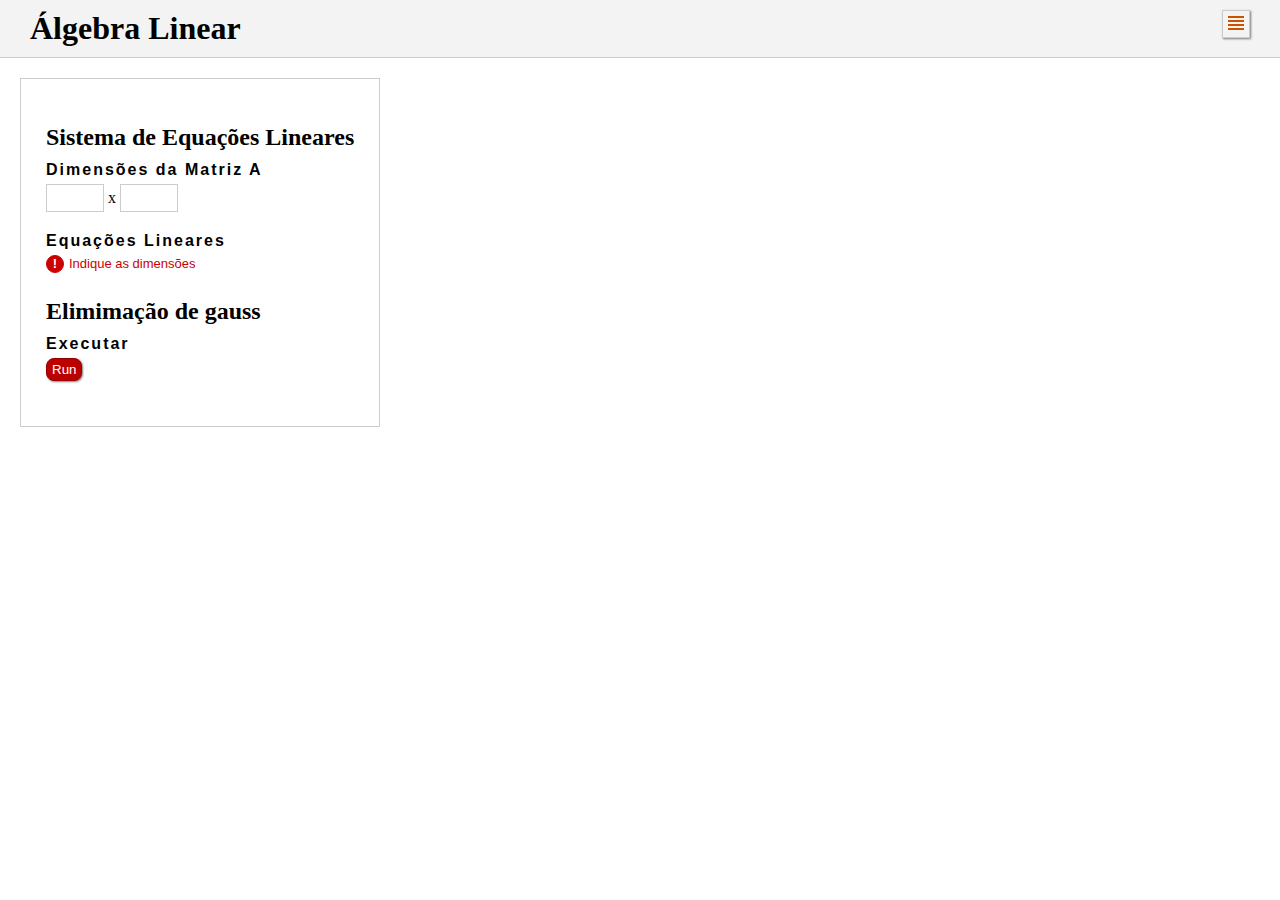
<file: index.html>
﻿<!DOCTYPE html PUBLIC "-//W3C//DTD XHTML 1.0 Transitional//EN" "http://www.w3.org/TR/xhtml1/DTD/xhtml1-transitional.dtd">
<html xmlns="http://www.w3.org/1999/xhtml" lang="pt-br">
    <head>
        <meta charset="utf-8" />
        <meta http-equiv="Content-Type" content="text/html; charset=utf-8" />
        <title>Álgebra Linear</title>
        <link rel="stylesheet" href="style-Util.css" type="text/css" media="screen" /> 
        <link rel="stylesheet" href="style-GaussianElimination.css" type="text/css" media="screen" /> 
        <script type="text/javascript" src="jquery-1.9.1.min.js"></script>
        <script type="text/javascript" src="script-Util.js"></script>
        <script type="text/javascript" src="script-LinearEquations.js"></script>
        <script type="text/javascript" src="script-GaussianElimination.js"></script>
        <script type="text/javascript" src="script.js"></script>
    </head> 
    
    <body>
        <header id="menu">
            <h1>Álgebra Linear</h1>
            <a href="#" class="button settings"></a>
            <div style="clear: both;"></div>
        </header>
        
        <section id="settings">
            <section id="lineq-settings">
                <h2>Sistema de Equações Lineares</h2>
                <div class="settings-group">
                    <h4>Dimensões da Matriz A</h4>
                    <input type="number" id="rows" name="rows" title="Linhas" min="1" max="5"> x <input type="number" id="columns" name="columns" title="Colunas" min="1" max="5">
                    <input type="button" id="buttonOk" value="Ok" class="button">
                    <input type="button" id="buttonReset" value="Reset" class="button">
                    <input type="button" id="buttonClear" value="Clear" class="button">
                </div>
                
                <div id="lineq-values" class="settings-group">
                    <h4>Equações Lineares</h4>
                    <p class="warning">Indique as dimensões</p>
                </div>
            </section>
        
            <section id="gausselim-settings">
                <h2>Elimimação de gauss</h2>
                <div class="settings-group">
                    <h4>Executar</h4>
                    <input type="button" id="buttonRun" value="Run" class="button">
                </div>
            </section>
        </section>
        
        <section id="content"></section>
        
        <!--<section id="console"></section>-->
    </body>
</html>
</file>
<file: style-Util.css>
* {
    margin: 0;
    padding: 0;
}

input[type='text'],
input[type='number'] {
    padding: 3px;
    border: 1px solid #ccc;
    width: 50px;
    height: 20px;
}

p.warning {
    font-family: Helvetica, Arial, sans;
    font-size: small;
    color: #C00;
}

p.warning:before {
    content: "!";
    display: inline-block;
    width: 16px;
    height: 16px;

    border: 1px solid #C00;
    background-color: #C00;
    color: #fff;
    text-align: center;
    margin-right: 5px;
    font-weight: bold;
    border-radius: 10px;
}

.superscript{font-size:xx-small; vertical-align:top;}
.subscript{font-size:xx-small; vertical-align:bottom;}

.value, .variable, .operator{padding: 0px 5px; font-family: serif; font-size: large; font-weight: bold; font-style: italic;}
.algorithm-result {background-color: #f3f3f3; border: 1px solid #ccc; box-shadow: 1px 1px 1px rgba(0, 0, 0, 0.1); padding: 25px 30px; margin: 5px 0px;}
.row {margin: 5px 0px 10px 0px;}
.row-element {display: inline-block;}

.button {color: #fff; box-shadow: 1px 1px 2px rgba(0, 0, 0, 0.5);}
.button:active {box-shadow: 1px 1px 1px rgba(0, 0, 0, 0.1);}

#menu .button {border: 1px solid #ccc; padding: 5px; background-color: #f3f3f3; width: 16px; height: 16px; display: inline-block; float:right;}
#menu .button:active {background-color: #aaa;}

#settings .button {border-radius: 8px; border: 1px solid #900; padding: 3px 5px; background-color: #b00;}
#settings .button:active {background-color: #900;}

#content .icons * {position: relative; top: -35px; left: -40px; opacity: 0.8; display: inline-block; margin-left:3px; margin-right:2px; width: 20px; height: 20px;}
#content .icons .delete {background-image: url('close.png');}
#content .icons .delete:hover {opacity: 1;}
#content .icons .view {background-image: url('view.png');}
#content .icons .view:hover {opacity: 1;}

#menu .button.settings:before,
#menu .button.settings:after {
    width: 16px;
    height: 2px;
    content: "";
    position: absolute;
    border-width: 6px 0;
    border-style: double;
    border-color: #c55500;
    background: transparent;
}

#menu .button:active.settings:before,
#menu .button:active.settings:after {
    border-color: #fff;
}

#menu {
    background-color: #f3f3f3;
    border-bottom: 1px solid #ccc;
    padding: 10px 30px;
}

#menu h1 {
    float: left;
}

#content {
    display: inline-block;
    vertical-align: top;
    margin: 20px;
}

#console {
    background-color: #111;
    width: 99%;
    height: 10%;
    position: absolute;
    bottom: 0;
    border-top: 3px double #555;
    color: #F4F4F4;
    padding: 0.5%;
}

#settings {
    display: inline-block;
    vertical-align: top;
    padding: 20px 25px;
    border: 1px solid #ccc;
    margin: 20px;
}

#settings h4 {
    margin-bottom: 5px;
    font-family: Helvetica, Arial, sans;
    letter-spacing: 2px;
}

#settings section{
    margin: 25px 0px;
}

#settings section .settings-group{
    margin: 10px 0px 20px 0px;
}
</file>
<file: style-GaussianElimination.css>
.gausselim-content.lineq {
    background-color: #fcfcfc;
    border: 1px solid #eee;
}

.gausselim-content .value {
    font-size: x-large;
}
</file>
